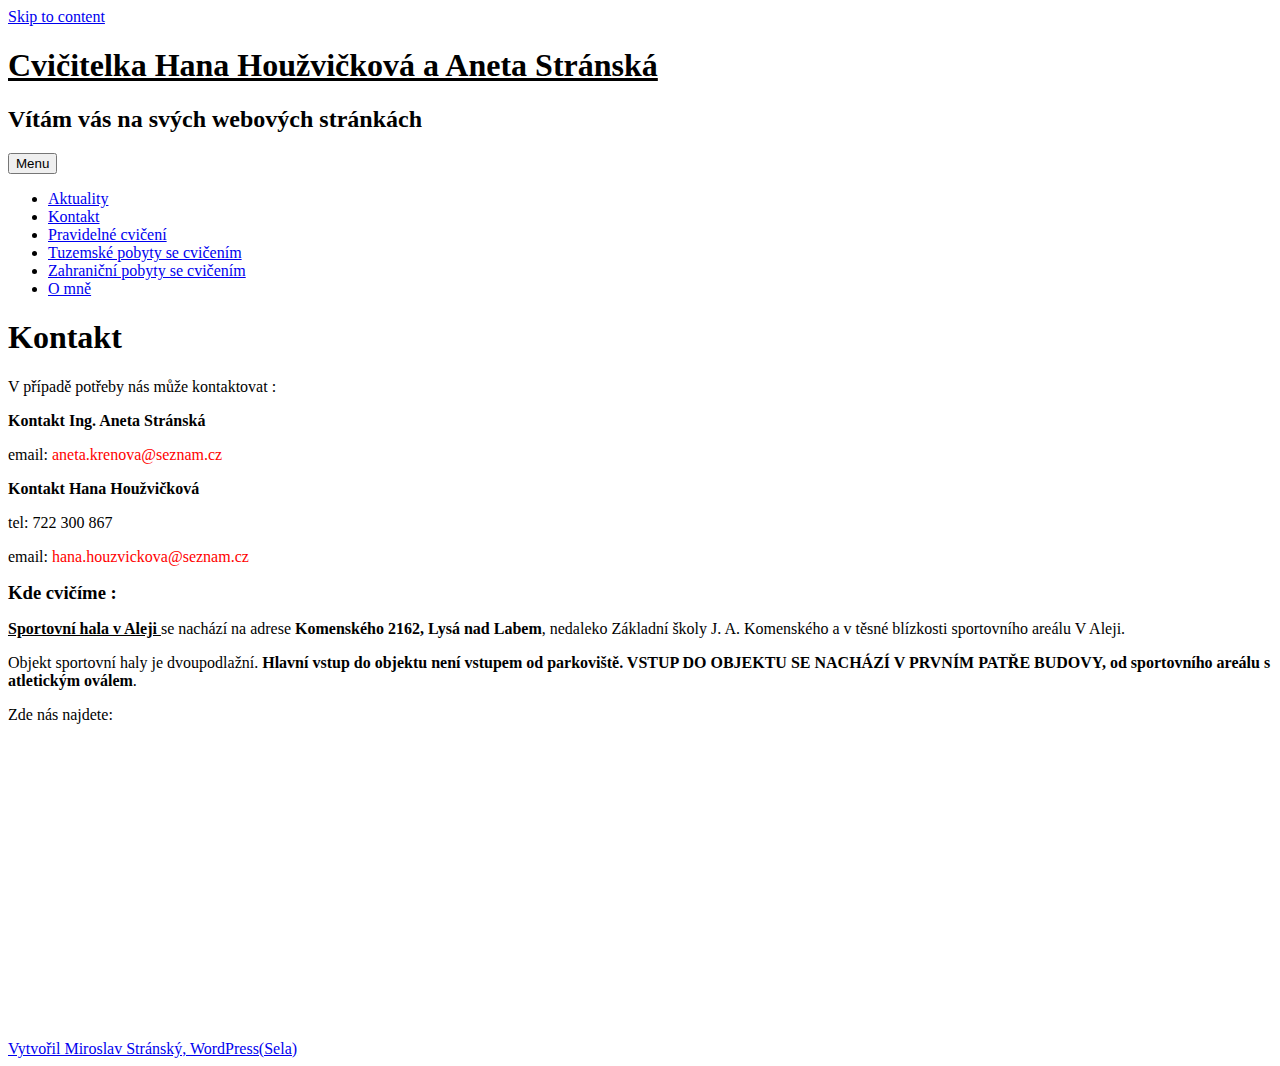
<file: kontakty.html>
<!DOCTYPE html>
<html lang="cs">
<head>
<meta charset="UTF-8">
<meta name="viewport" content="width=device-width, initial-scale=1">
<link rel="profile" href="http://gmpg.org/xfn/11">
<link rel="pingback" href="https://houzvickova.cz/xmlrpc.php">

<!-- MapPress Easy Google Maps Version:2.53.1 (http://www.mappresspro.com/mappress) -->
<script type='text/javascript'>mapp = window.mapp || {}; mapp.data = [];</script>
<title>Kontakt &#8211; Cvičitelka Hana Houžvičková a Aneta Stránská</title>
<meta name='robots' content='max-image-preview:large' />
<link rel='dns-prefetch' href='//fonts.googleapis.com' />
<link rel='dns-prefetch' href='//s.w.org' />
<link rel="alternate" type="application/rss+xml" title="Cvičitelka Hana Houžvičková a Aneta Stránská &raquo; RSS zdroj" href="https://houzvickova.cz/feed/" />
<link rel="alternate" type="application/rss+xml" title="Cvičitelka Hana Houžvičková a Aneta Stránská &raquo; RSS komentářů" href="https://houzvickova.cz/comments/feed/" />
		<script type="text/javascript">
			window._wpemojiSettings = {"baseUrl":"https:\/\/s.w.org\/images\/core\/emoji\/13.0.1\/72x72\/","ext":".png","svgUrl":"https:\/\/s.w.org\/images\/core\/emoji\/13.0.1\/svg\/","svgExt":".svg","source":{"concatemoji":"https:\/\/houzvickova.cz\/wp-includes\/js\/wp-emoji-release.min.js?ver=5.7.14"}};
			!function(e,a,t){var n,r,o,i=a.createElement("canvas"),p=i.getContext&&i.getContext("2d");function s(e,t){var a=String.fromCharCode;p.clearRect(0,0,i.width,i.height),p.fillText(a.apply(this,e),0,0);e=i.toDataURL();return p.clearRect(0,0,i.width,i.height),p.fillText(a.apply(this,t),0,0),e===i.toDataURL()}function c(e){var t=a.createElement("script");t.src=e,t.defer=t.type="text/javascript",a.getElementsByTagName("head")[0].appendChild(t)}for(o=Array("flag","emoji"),t.supports={everything:!0,everythingExceptFlag:!0},r=0;r<o.length;r++)t.supports[o[r]]=function(e){if(!p||!p.fillText)return!1;switch(p.textBaseline="top",p.font="600 32px Arial",e){case"flag":return s([127987,65039,8205,9895,65039],[127987,65039,8203,9895,65039])?!1:!s([55356,56826,55356,56819],[55356,56826,8203,55356,56819])&&!s([55356,57332,56128,56423,56128,56418,56128,56421,56128,56430,56128,56423,56128,56447],[55356,57332,8203,56128,56423,8203,56128,56418,8203,56128,56421,8203,56128,56430,8203,56128,56423,8203,56128,56447]);case"emoji":return!s([55357,56424,8205,55356,57212],[55357,56424,8203,55356,57212])}return!1}(o[r]),t.supports.everything=t.supports.everything&&t.supports[o[r]],"flag"!==o[r]&&(t.supports.everythingExceptFlag=t.supports.everythingExceptFlag&&t.supports[o[r]]);t.supports.everythingExceptFlag=t.supports.everythingExceptFlag&&!t.supports.flag,t.DOMReady=!1,t.readyCallback=function(){t.DOMReady=!0},t.supports.everything||(n=function(){t.readyCallback()},a.addEventListener?(a.addEventListener("DOMContentLoaded",n,!1),e.addEventListener("load",n,!1)):(e.attachEvent("onload",n),a.attachEvent("onreadystatechange",function(){"complete"===a.readyState&&t.readyCallback()})),(n=t.source||{}).concatemoji?c(n.concatemoji):n.wpemoji&&n.twemoji&&(c(n.twemoji),c(n.wpemoji)))}(window,document,window._wpemojiSettings);
		</script>
		<style type="text/css">
img.wp-smiley,
img.emoji {
	display: inline !important;
	border: none !important;
	box-shadow: none !important;
	height: 1em !important;
	width: 1em !important;
	margin: 0 .07em !important;
	vertical-align: -0.1em !important;
	background: none !important;
	padding: 0 !important;
}
</style>
	<link rel='stylesheet' id='wp-block-library-css'  href='https://houzvickova.cz/wp-includes/css/dist/block-library/style.min.css?ver=5.7.14' type='text/css' media='all' />
<link rel='stylesheet' id='mappress-leaflet-css'  href='https://houzvickova.cz/wp-content/plugins/mappress-google-maps-for-wordpress/css/leaflet/leaflet.css?ver=1.4.0' type='text/css' media='all' />
<link rel='stylesheet' id='mappress-css'  href='https://houzvickova.cz/wp-content/plugins/mappress-google-maps-for-wordpress/css/mappress.css?ver=2.53.1' type='text/css' media='all' />
<link rel='stylesheet' id='bwg_fonts-css'  href='https://houzvickova.cz/wp-content/plugins/photo-gallery/css/bwg-fonts/fonts.css?ver=0.0.1' type='text/css' media='all' />
<link rel='stylesheet' id='sumoselect-css'  href='https://houzvickova.cz/wp-content/plugins/photo-gallery/css/sumoselect.min.css?ver=3.0.3' type='text/css' media='all' />
<link rel='stylesheet' id='mCustomScrollbar-css'  href='https://houzvickova.cz/wp-content/plugins/photo-gallery/css/jquery.mCustomScrollbar.min.css?ver=1.5.34' type='text/css' media='all' />
<link rel='stylesheet' id='bwg_googlefonts-css'  href='https://fonts.googleapis.com/css?family=Ubuntu&#038;subset=greek,latin,greek-ext,vietnamese,cyrillic-ext,latin-ext,cyrillic' type='text/css' media='all' />
<link rel='stylesheet' id='bwg_frontend-css'  href='https://houzvickova.cz/wp-content/plugins/photo-gallery/css/styles.min.css?ver=1.5.34' type='text/css' media='all' />
<link rel='stylesheet' id='sela-fonts-css'  href='https://fonts.googleapis.com/css?family=Source+Sans+Pro%3A300%2C300italic%2C400%2C400italic%2C600%7CDroid+Serif%3A400%2C400italic%7COswald%3A300%2C400&#038;subset=latin%2Clatin-ext' type='text/css' media='all' />
<link rel='stylesheet' id='genericons-css'  href='https://houzvickova.cz/wp-content/themes/sela/fonts/genericons.css?ver=3.4.1' type='text/css' media='all' />
<link rel='stylesheet' id='sela-style-css'  href='https://houzvickova.cz/wp-content/themes/sela/style.css?ver=5.7.14' type='text/css' media='all' />
<script type='text/javascript' src='https://houzvickova.cz/wp-includes/js/jquery/jquery.min.js?ver=3.5.1' id='jquery-core-js'></script>
<script type='text/javascript' src='https://houzvickova.cz/wp-includes/js/jquery/jquery-migrate.min.js?ver=3.3.2' id='jquery-migrate-js'></script>
<script type='text/javascript' src='https://houzvickova.cz/wp-content/plugins/photo-gallery/js/jquery.sumoselect.min.js?ver=3.0.3' id='sumoselect-js'></script>
<script type='text/javascript' src='https://houzvickova.cz/wp-content/plugins/photo-gallery/js/jquery.mobile.min.js?ver=1.3.2' id='jquery-mobile-js'></script>
<script type='text/javascript' src='https://houzvickova.cz/wp-content/plugins/photo-gallery/js/jquery.mCustomScrollbar.concat.min.js?ver=1.5.34' id='mCustomScrollbar-js'></script>
<script type='text/javascript' src='https://houzvickova.cz/wp-content/plugins/photo-gallery/js/jquery.fullscreen-0.4.1.min.js?ver=0.4.1' id='jquery-fullscreen-js'></script>
<script type='text/javascript' id='bwg_frontend-js-extra'>
/* <![CDATA[ */
var bwg_objectsL10n = {"bwg_field_required":"field is required.","bwg_mail_validation":"Toto nen\u00ed platn\u00e1 e-mailov\u00e1 adresa.","bwg_search_result":"Nejsou \u017e\u00e1dn\u00e9 sn\u00edmky, kter\u00e9 odpov\u00eddaj\u00ed zadan\u00fdm.","bwg_select_tag":"Select Tag","bwg_order_by":"Order By","bwg_search":"Hledat","bwg_show_ecommerce":"Show Ecommerce","bwg_hide_ecommerce":"Hide Ecommerce","bwg_show_comments":"Zobrazit koment\u00e1\u0159e","bwg_hide_comments":"Skr\u00fdt koment\u00e1\u0159e","bwg_restore":"Obnovit","bwg_maximize":"Maximalizovat","bwg_fullscreen":"Cel\u00e1 obrazovka","bwg_exit_fullscreen":"Ukon\u010dete cel\u00e1 obrazovka","bwg_search_tag":"SEARCH...","bwg_tag_no_match":"No tags found","bwg_all_tags_selected":"All tags selected","bwg_tags_selected":"tags selected","play":"P\u0159ehr\u00e1t","pause":"Pauza","is_pro":"","bwg_play":"P\u0159ehr\u00e1t","bwg_pause":"Pauza","bwg_hide_info":"Skr\u00fdt","bwg_show_info":"Zobrazit informace","bwg_hide_rating":"Skr\u00fdt hodnocen\u00ed","bwg_show_rating":"Zobrazit hodnocen\u00ed","ok":"Ok","cancel":"Cancel","select_all":"Select all","lazy_load":"0","lazy_loader":"https:\/\/houzvickova.cz\/wp-content\/plugins\/photo-gallery\/images\/ajax_loader.png","front_ajax":"0"};
/* ]]> */
</script>
<script type='text/javascript' src='https://houzvickova.cz/wp-content/plugins/photo-gallery/js/scripts.min.js?ver=1.5.34' id='bwg_frontend-js'></script>
<link rel="https://api.w.org/" href="https://houzvickova.cz/wp-json/" /><link rel="alternate" type="application/json" href="https://houzvickova.cz/wp-json/wp/v2/pages/10" /><link rel="EditURI" type="application/rsd+xml" title="RSD" href="https://houzvickova.cz/xmlrpc.php?rsd" />
<link rel="wlwmanifest" type="application/wlwmanifest+xml" href="https://houzvickova.cz/wp-includes/wlwmanifest.xml" /> 
<meta name="generator" content="WordPress 5.7.14" />
<link rel="canonical" href="https://houzvickova.cz/kontakt/" />
<link rel='shortlink' href='https://houzvickova.cz/?p=10' />
<link rel="alternate" type="application/json+oembed" href="https://houzvickova.cz/wp-json/oembed/1.0/embed?url=https%3A%2F%2Fhouzvickova.cz%2Fkontakt%2F" />
<link rel="alternate" type="text/xml+oembed" href="https://houzvickova.cz/wp-json/oembed/1.0/embed?url=https%3A%2F%2Fhouzvickova.cz%2Fkontakt%2F&#038;format=xml" />
	<style type="text/css" id="sela-header-css">
					.site-title a,
			.site-description {
				color: #000000;
			}
			</style>
	<style id="tt-easy-google-font-styles" type="text/css">p { }
h1 { }
h2 { }
h3 { }
h4 { }
h5 { }
h6 { }
</style>	<!-- Fonts Plugin CSS - https://fontsplugin.com/ -->
	<style>
			</style>
	<!-- Fonts Plugin CSS -->
	</head>

<body class="page-template-default page page-id-10 not-multi-author no-sidebar display-header-text comments-closed">
<div id="page" class="hfeed site">
	<header id="masthead" class="site-header" role="banner">
		<a class="skip-link screen-reader-text" href="#content" title="Skip to content">Skip to content</a>

		<div class="site-branding">
						<h1 class="site-title"><a href="https://houzvickova.cz/" title="Cvičitelka Hana Houžvičková a Aneta Stránská" rel="home">Cvičitelka Hana Houžvičková a Aneta Stránská</a></h1>
							<h2 class="site-description">Vítám vás na svých webových stránkách</h2>
					</div><!-- .site-branding -->

		<nav id="site-navigation" class="main-navigation" role="navigation">
			<button class="menu-toggle" aria-controls="menu" aria-expanded="false">Menu</button>
			<div class="menu-moje-menu-container"><ul id="menu-moje-menu" class="menu"><li id="menu-item-76" class="menu-item menu-item-type-post_type menu-item-object-page menu-item-home menu-item-76"><a href="https://houzvickova.cz/">Aktuality</a></li>
<li id="menu-item-77" class="menu-item menu-item-type-post_type menu-item-object-page current-menu-item page_item page-item-10 current_page_item menu-item-77"><a href="https://houzvickova.cz/kontakt/" aria-current="page">Kontakt</a></li>
<li id="menu-item-443" class="menu-item menu-item-type-custom menu-item-object-custom menu-item-443"><a href="https://www.houzvickova.cz/Rozvrh_lekci.pdf">Pravidelné cvičení</a></li>
<li id="menu-item-79" class="menu-item menu-item-type-post_type menu-item-object-page menu-item-79"><a href="https://houzvickova.cz/pohybove-vikendy-se-cvicenim/">Tuzemské pobyty se cvičením</a></li>
<li id="menu-item-80" class="menu-item menu-item-type-post_type menu-item-object-page menu-item-80"><a href="https://houzvickova.cz/zahranicni-pobyty-se-cvicenim/">Zahraniční pobyty se cvičením</a></li>
<li id="menu-item-78" class="menu-item menu-item-type-post_type menu-item-object-page menu-item-78"><a href="https://houzvickova.cz/o-mne/">O mně</a></li>
</ul></div>		</nav><!-- #site-navigation -->
	</header><!-- #masthead -->

	<div id="content" class="site-content">

		
			

		
		
		<div class="content-wrapper without-featured-image">
			<div id="primary" class="content-area">
				<main id="main" class="site-main" role="main">

					
						
<article id="post-10" class="post-10 page type-page status-publish hentry without-featured-image">

	<header class="entry-header">
		<h1 class="entry-title">Kontakt</h1>
	</header><!-- .entry-header -->

	<div class="entry-content">
		<p>V případě potřeby nás může kontaktovat :</p>
<p><strong>Kontakt Ing. Aneta Stránská</strong></p>
<p>email: <span style="color: #ff0000;">aneta.krenova@seznam.cz</span></p>
<p><strong>Kontakt Hana Houžvičková</strong></p>
<p>tel: 722 300 867</p>
<p>email: <span style="color: #ff0000;">hana.houzvickova@seznam.cz</span></p>
<p><span style="font-size: 14pt;"><strong>Kde cvičíme :</strong></span></p>
<p><u><b>Sportovní hala v Aleji </b></u>se nachází na adrese <b>Komenského 2162, Lysá nad Labem</b>, nedaleko Základní školy J. A. Komenského a v těsné blízkosti sportovního areálu V Aleji.</p>
<p>Objekt sportovní haly je dvoupodlažní. <strong>Hlavní vstup do objektu není vstupem od parkoviště. VSTUP DO OBJEKTU SE NACHÁZÍ V PRVNÍM PATŘE BUDOVY, od sportovního areálu s atletickým oválem</strong>.</p>
<p>Zde nás najdete:</p>
<p><iframe loading="lazy" style="border: none;" src="https://frame.mapy.cz/s/metukugaso" width="400" height="280" frameborder="0"></iframe></p>
		
	</div><!-- .entry-content -->
	
</article><!-- #post-## -->

						
					
				</main><!-- #main -->
			</div><!-- #primary -->

					</div><!-- .content-wrapper -->


	</div><!-- #content -->

	
	<footer id="colophon" class="site-footer">
		
		<div class="site-info"  role="contentinfo">
			<a href="http://wordpress.org/" title="A Semantic Personal Publishing Platform" rel="generator">Vytvořil Miroslav Stránský, WordPress(Sela)</a>
<!-- 			<span class="sep"> | </span> -->
<!-- 			Theme: sela by <a href="http://wordpress.com/themes/sela/" rel="designer">WordPress.com</a>. -->
		</div><!-- .site-info -->
	</footer><!-- #colophon -->
</div><!-- #page -->

<script type='text/javascript' src='https://houzvickova.cz/wp-content/themes/sela/js/navigation.js?ver=20140813' id='sela-navigation-js'></script>
<script type='text/javascript' src='https://houzvickova.cz/wp-content/themes/sela/js/skip-link-focus-fix.js?ver=20140813' id='sela-skip-link-focus-fix-js'></script>
<script type='text/javascript' src='https://houzvickova.cz/wp-content/themes/sela/js/sela.js?ver=20140813' id='sela-script-js'></script>
<script type='text/javascript' src='https://houzvickova.cz/wp-includes/js/wp-embed.min.js?ver=5.7.14' id='wp-embed-js'></script>

</body>
</html>
</file>
